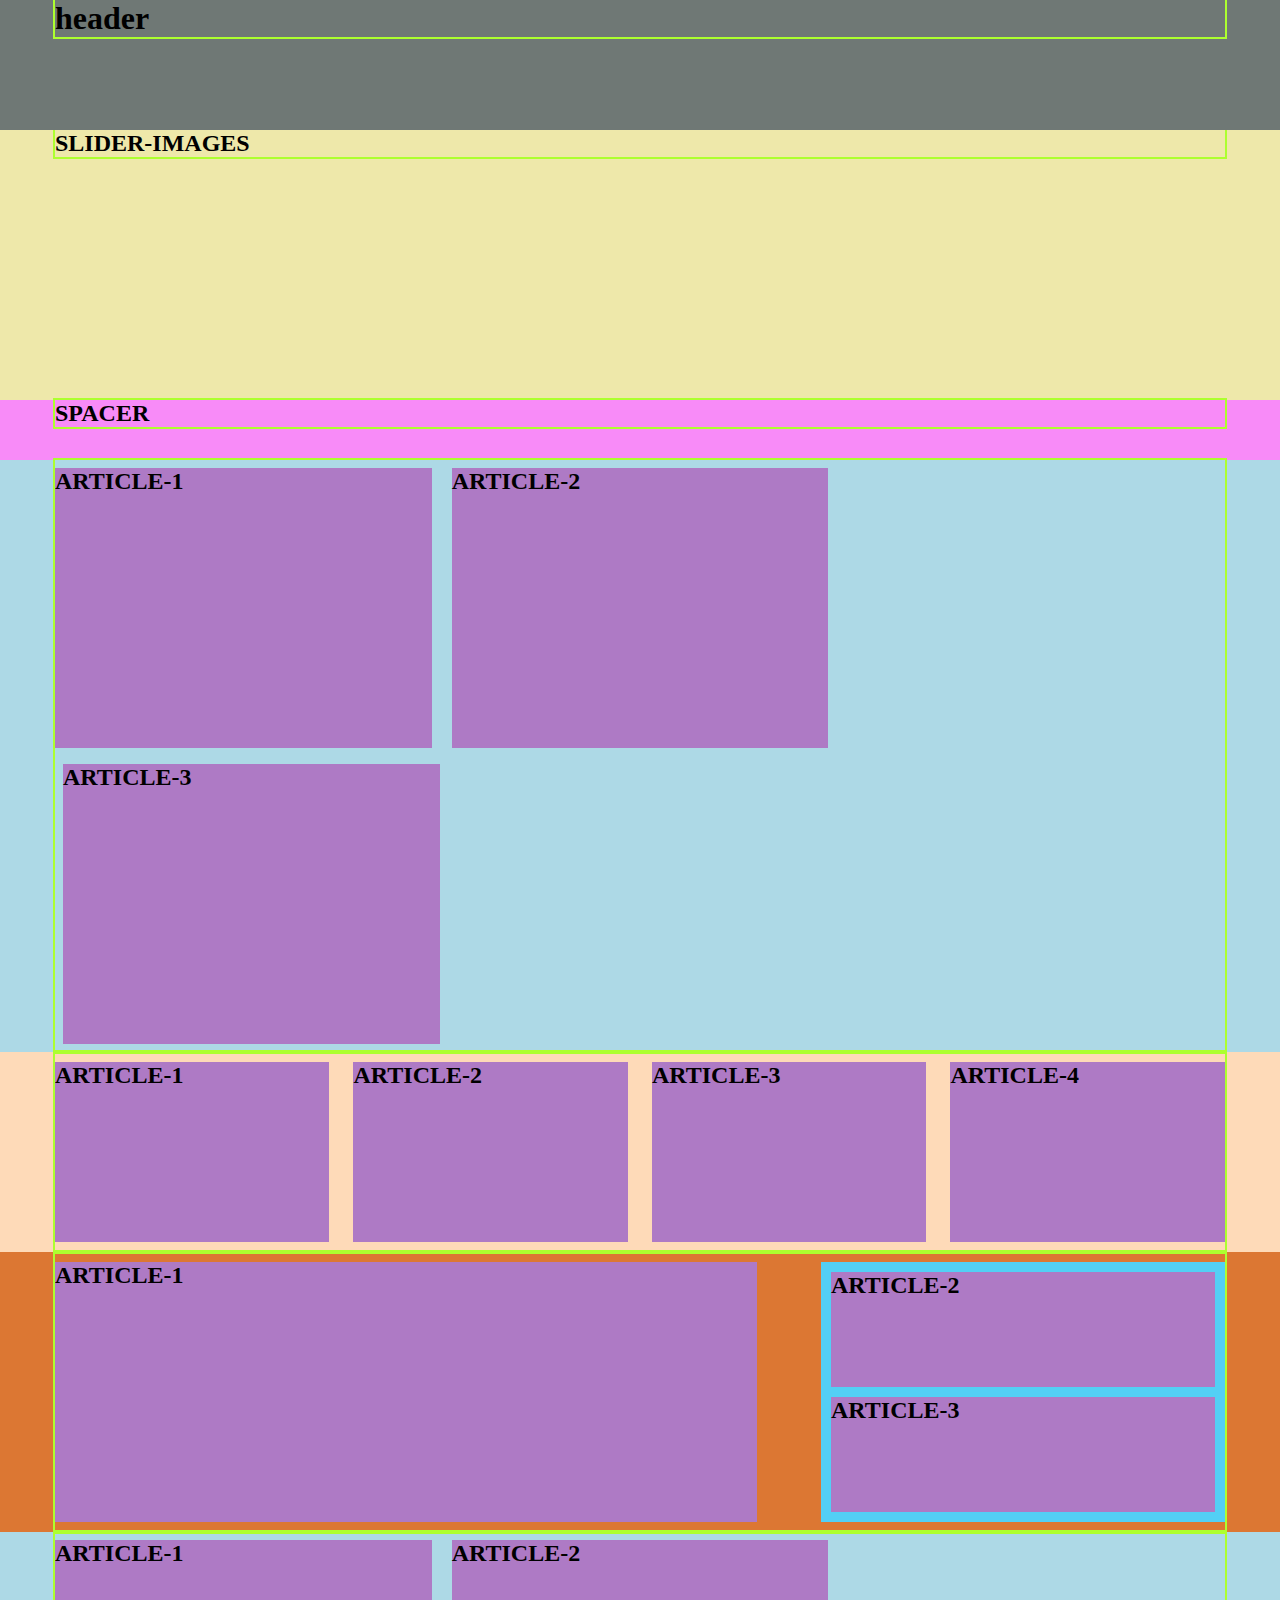
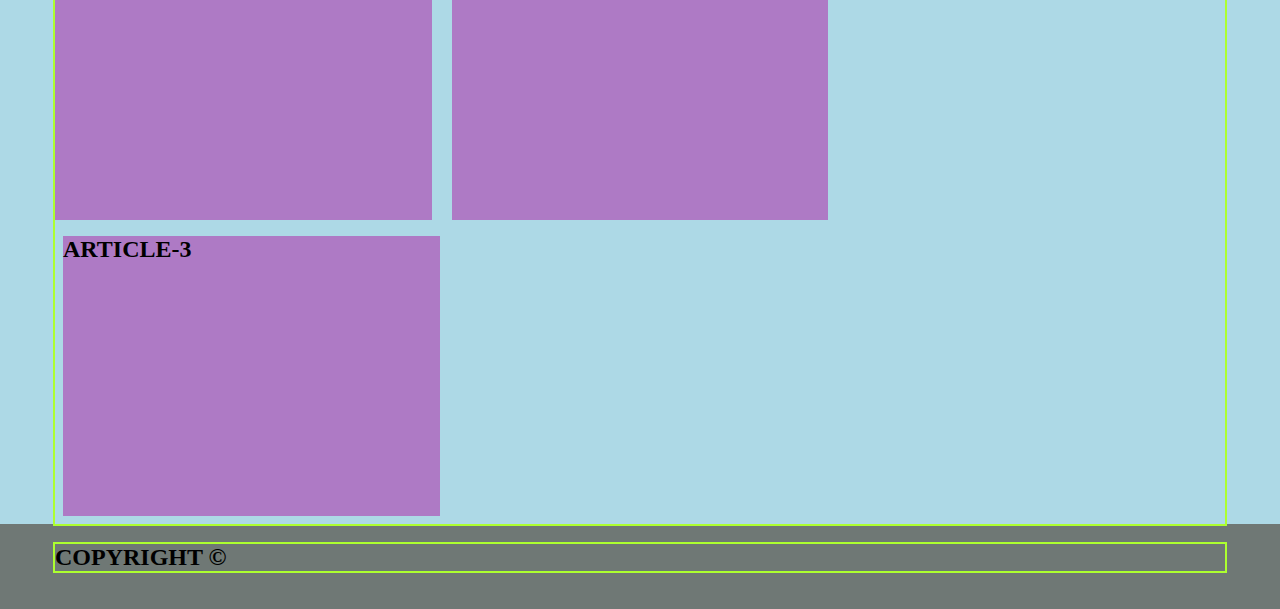
<file: index.html>
<!DOCTYPE html>
<html lang="en">

<head>
    <meta charset="UTF-8">
    <meta name="viewport" content="width=device-width, initial-scale=1.0">
    <title>Document</title>
    <link rel="stylesheet" href="styles.css">
</head>

<body>
    <!-- start header section here -->
    <div class="header">
        <div class="container">
            <h1>header</h1>
        </div>
    </div>
    <!-- start slider section here -->
    <div class="slider">
        <div class="container">
            <h2>SLIDER-IMAGES</h2>
        </div>
    </div>
    <!-- spacer section -->
    <div class="spacer">
        <div class="container">
            <h2>SPACER</h2>
        </div>
    </div>
    <!-- section-1 start here -->
    <div class="section-1">
        <div class="container">
            <div class="sec-1-article">
                <h2>ARTICLE-1</h2>
            </div>
            <div class="sec-1-article">
                <h2>ARTICLE-2</h2>
            </div>
            <div class="sec-1-article">
                <h2>ARTICLE-3</h2>
            </div>
        </div>
    </div>
    <!-- section-2 start here -->
    <div class="section-2">
        <div class="container">
            <div class="sec-2-article">
                <h2>ARTICLE-1</h2>
            </div>
            <div class="sec-2-article">
                <h2>ARTICLE-2</h2>
            </div>
            <div class="sec-2-article">
                <h2>ARTICLE-3</h2>
            </div>
            <div class="sec-2-article">
                <h2>ARTICLE-4</h2>
            </div>
        </div>
    </div>
    <!-- sectrion-3 start here  -->
    <div class="section-3">
        <div class="container">
            <div class="sec-3-article sec-3-article-1">
                <h2>ARTICLE-1</h2>
            </div>
            <div class="sec-3-article sec-3-article-2">
                <div class="sec-3-sub-article">
                    <h2>ARTICLE-2</h2>
                </div>
                <div class="sec-3-sub-article">
                    <h2>ARTICLE-3</h2>
                </div>
            </div>
            <!-- To solve float issue -->
            <div class="clear-both"></div>
        </div>
    </div>
    <!-- section-4 start here -->
    <div class="section-4">
        <div class="container">
            <div class="sec-4-article">
                <h2>ARTICLE-1</h2>
            </div>
            <div class="sec-4-article">
                <h2>ARTICLE-2</h2>
            </div>
            <div class="sec-4-article">
                <h2>ARTICLE-3</h2>
            </div>
        </div>
    </div>
    <!-- setion-5 start here  -->
    <div class="section-5">
        <div class="container">
            <h2>COPYRIGHT &copy;</h2>
        </div>
    </div>
</body>

</html>
</file>
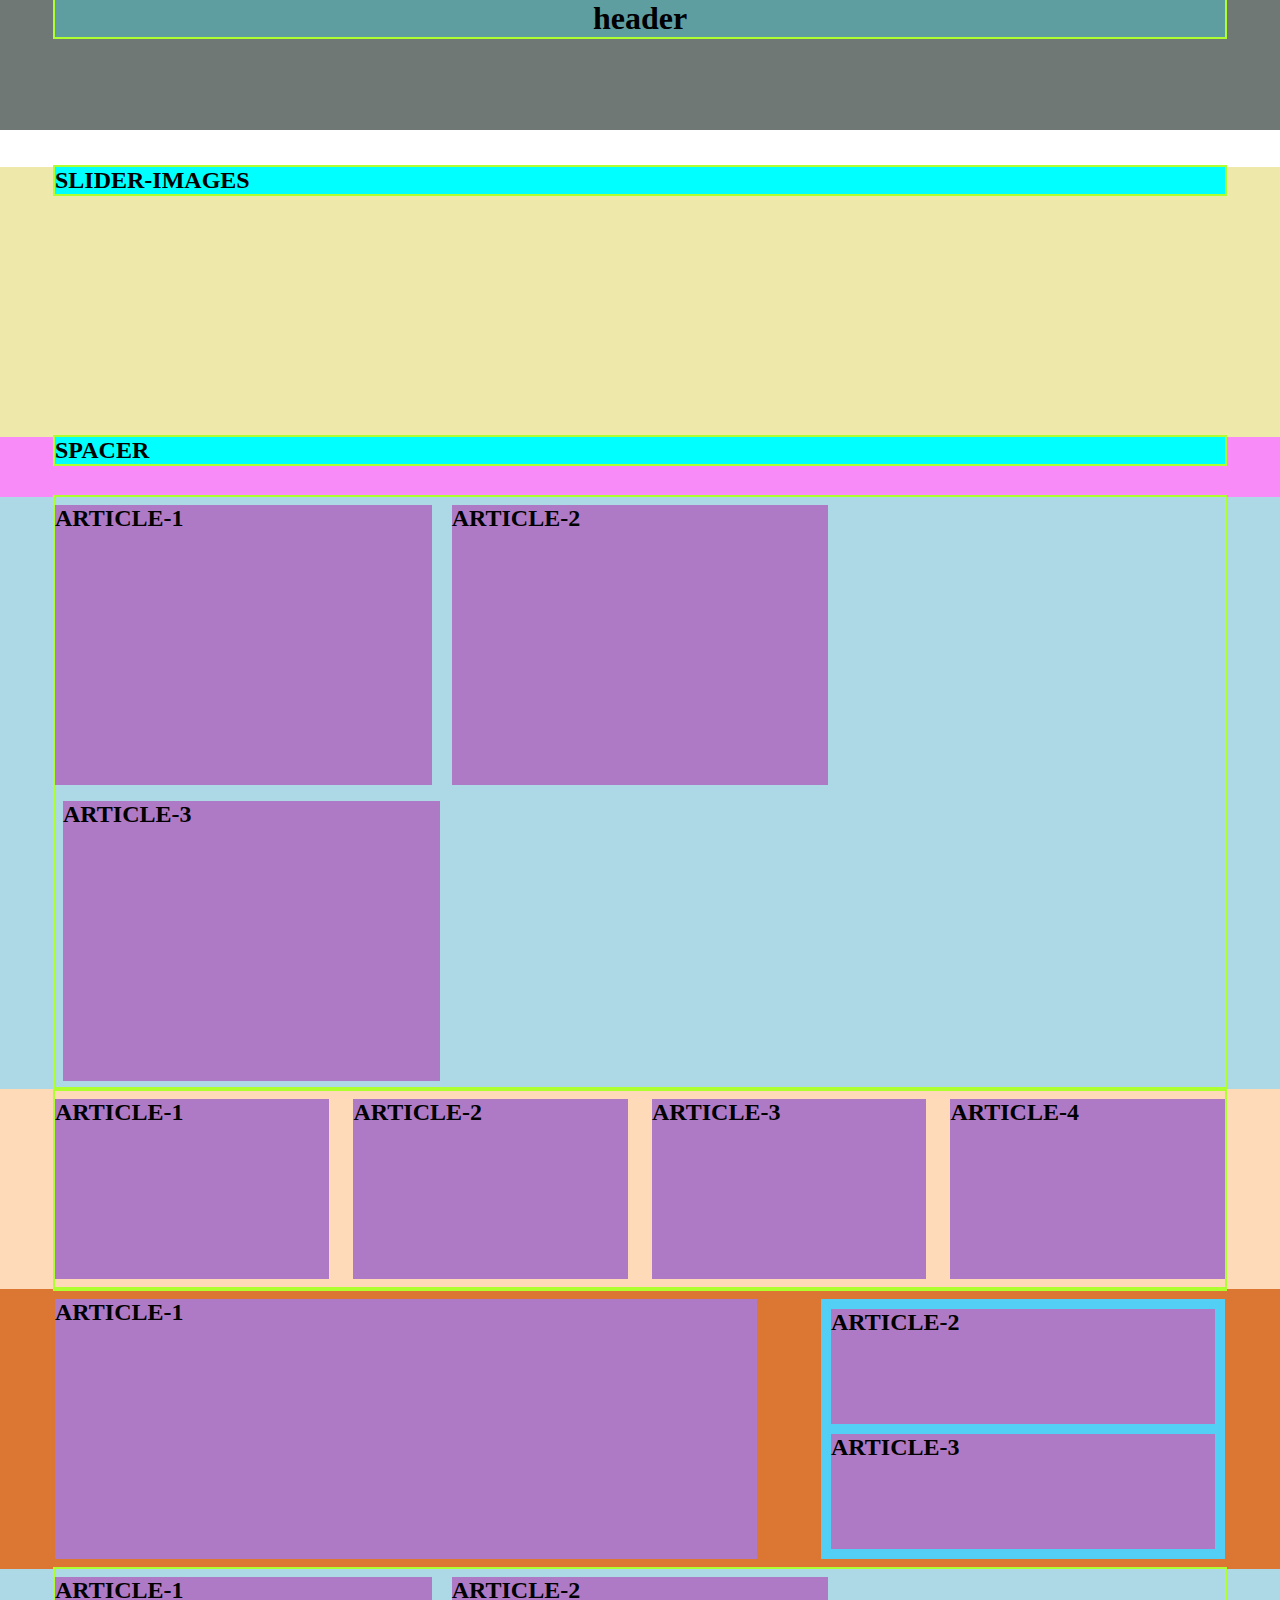
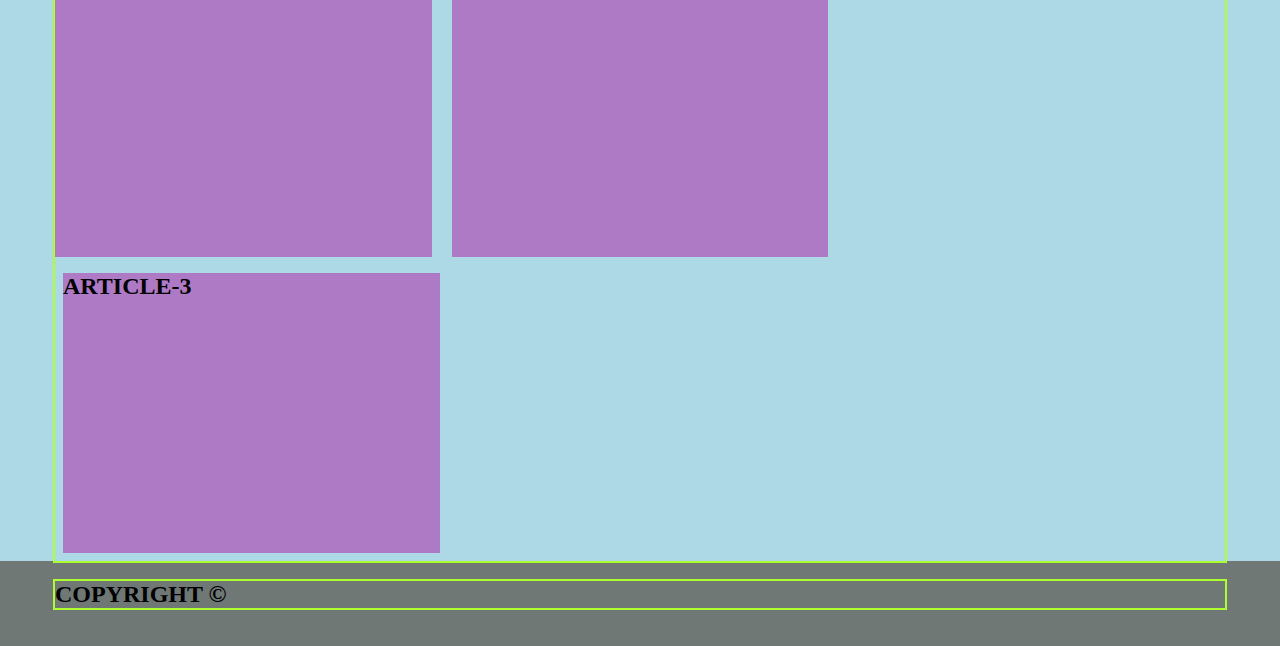
<file: combinators.html>
<!DOCTYPE html>
<html lang="en">
<head>
    <meta charset="UTF-8">
    <meta name="viewport" content="width=device-width, initial-scale=1.0">
    <title>Combinators</title>
    <link rel="stylesheet" href="styles.css">
    <style>
        * {
            margin: 0;
            padding: 0;
        }
        h1 {
            text-align: center;
            background-color: cadetblue;
            margin-bottom: 20px;
        }

        .slider > .container {
            background-color: aqua;
        }

        .spacer > .container {
            background-color: aqua;
        }
    </style>
</head>
<body>
    <h1>Combinators</h1>

    <!-- start header section here -->
    <div class="header">
        <div class="container">
            <h1>header</h1>
        </div>
    </div>
    <!-- start slider section here -->
    <div class="slider">
        <div class="container">
            <h2>SLIDER-IMAGES</h2>
        </div>
    </div>
    <!-- spacer section -->
    <div class="spacer">
        <div class="container">
            <h2>SPACER</h2>
        </div>
    </div>
    <!-- section-1 start here -->
    <div class="section-1">
        <div class="container">
            <div class="sec-1-article">
                <h2>ARTICLE-1</h2>
            </div>
            <div class="sec-1-article">
                <h2>ARTICLE-2</h2>
            </div>
            <div class="sec-1-article">
                <h2>ARTICLE-3</h2>
            </div>
        </div>
    </div>
    <!-- section-2 start here -->
    <div class="section-2">
        <div class="container">
            <div class="sec-2-article">
                <h2>ARTICLE-1</h2>
            </div>
            <div class="sec-2-article">
                <h2>ARTICLE-2</h2>
            </div>
            <div class="sec-2-article">
                <h2>ARTICLE-3</h2>
            </div>
            <div class="sec-2-article">
                <h2>ARTICLE-4</h2>
            </div>
        </div>
    </div>
    <!-- sectrion-3 start here  -->
    <div class="section-3">
        <div class="container">
            <div class="sec-3-article sec-3-article-1">
                <h2>ARTICLE-1</h2>
            </div>
            <div class="sec-3-article sec-3-article-2">
                <div class="sec-3-sub-article">
                    <h2>ARTICLE-2</h2>
                </div>
                <div class="sec-3-sub-article">
                    <h2>ARTICLE-3</h2>
                </div>
            </div>
        </div>
    </div>
    <!-- section-4 start here -->
    <div class="section-4">
        <div class="container">
            <div class="sec-4-article">
                <h2>ARTICLE-1</h2>
            </div>
            <div class="sec-4-article">
                <h2>ARTICLE-2</h2>
            </div>
            <div class="sec-4-article">
                <h2>ARTICLE-3</h2>
            </div>
        </div>
    </div>
    <!-- setion-5 start here  -->
    <div class="section-5">
        <div class="container">
            <h2>COPYRIGHT &copy;</h2>
        </div>
    </div>
</body>
</html>
</file>
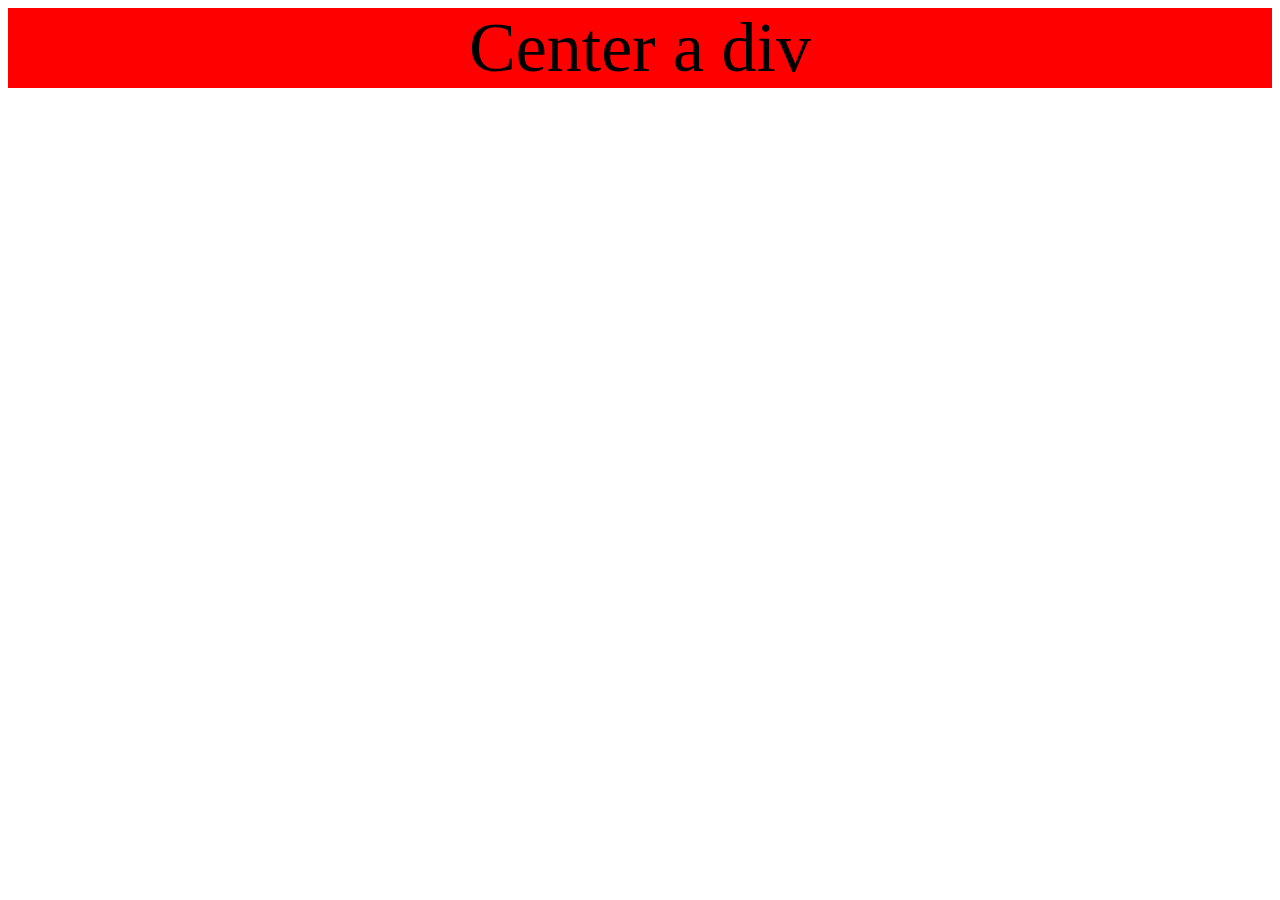
<file: hover.html>
<!DOCTYPE html>
<html lang="en">
<head>
    <meta charset="UTF-8">
    <meta name="viewport" content="width=device-width, initial-scale=1.0">
    <title>Hover</title>
    <style>
        div {
            background-color: red;
            height: 60;
            text-align: center;
            font-size: 70px;
        }

        div:hover {
            background-color: darkgreen;
            color: #fff;
        }
    </style>
</head>
<body>
    <div>Center a div</div>
</body>
</html>
</file>
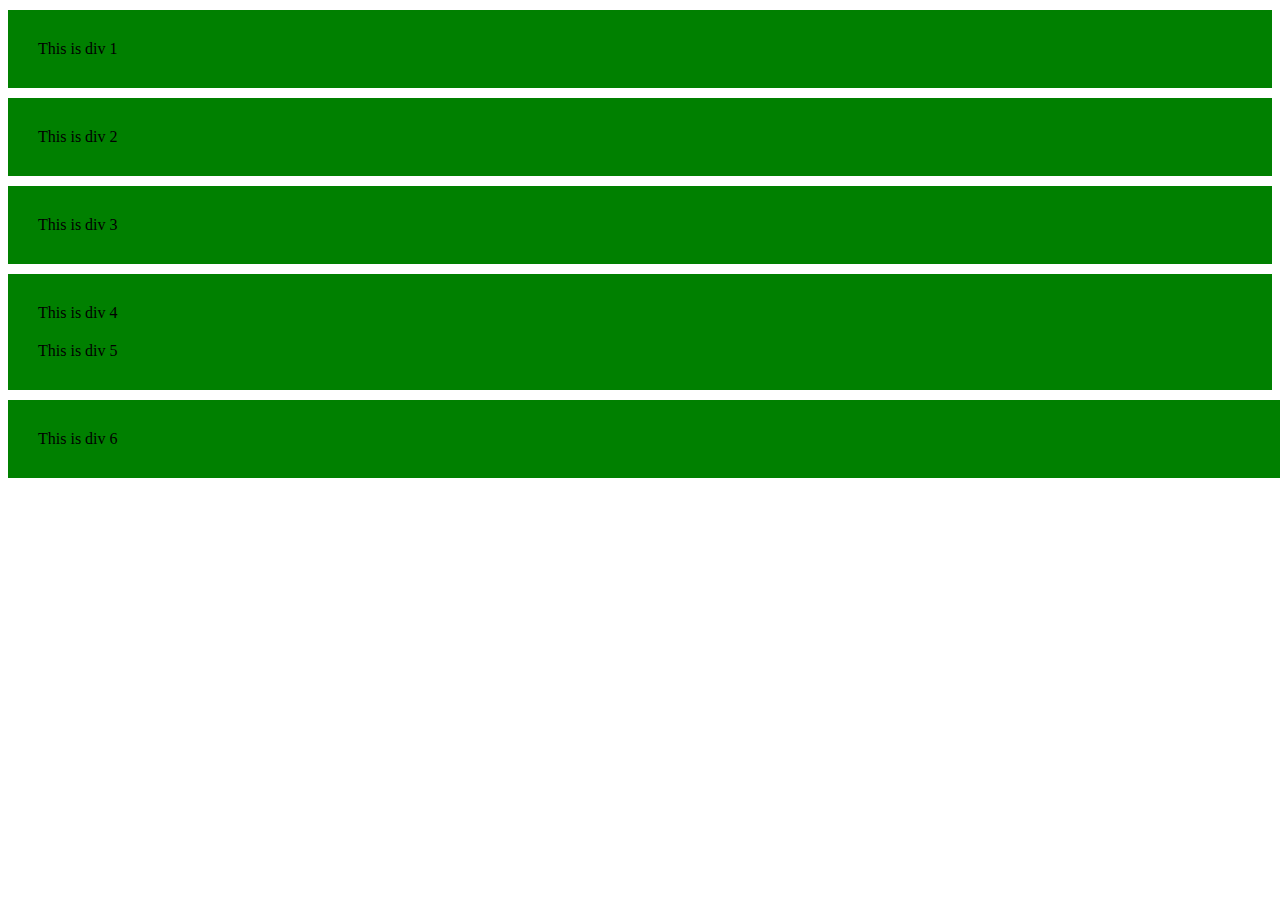
<file: margin.html>
<!DOCTYPE html>
<html lang="en">
<head>
    <meta charset="UTF-8">
    <meta name="viewport" content="width=device-width, initial-scale=1.0">
    <title>margin</title>
    <style>
        div {
            background-color: green;
            padding: 30px;
            margin: 10px 0px;
        }

        .negative-margin {
            margin-top: -50px;
        }
    </style>
</head>
<body>
    <div>This is div 1</div>
    <div>This is div 2</div>
    <div>This is div 3</div>
    <div>This is div 4</div>
    <div class="negative-margin">This is div 5</div>
    <div style="margin-right: -30px;">This is div 6</div>
</body>
</html>
</file>
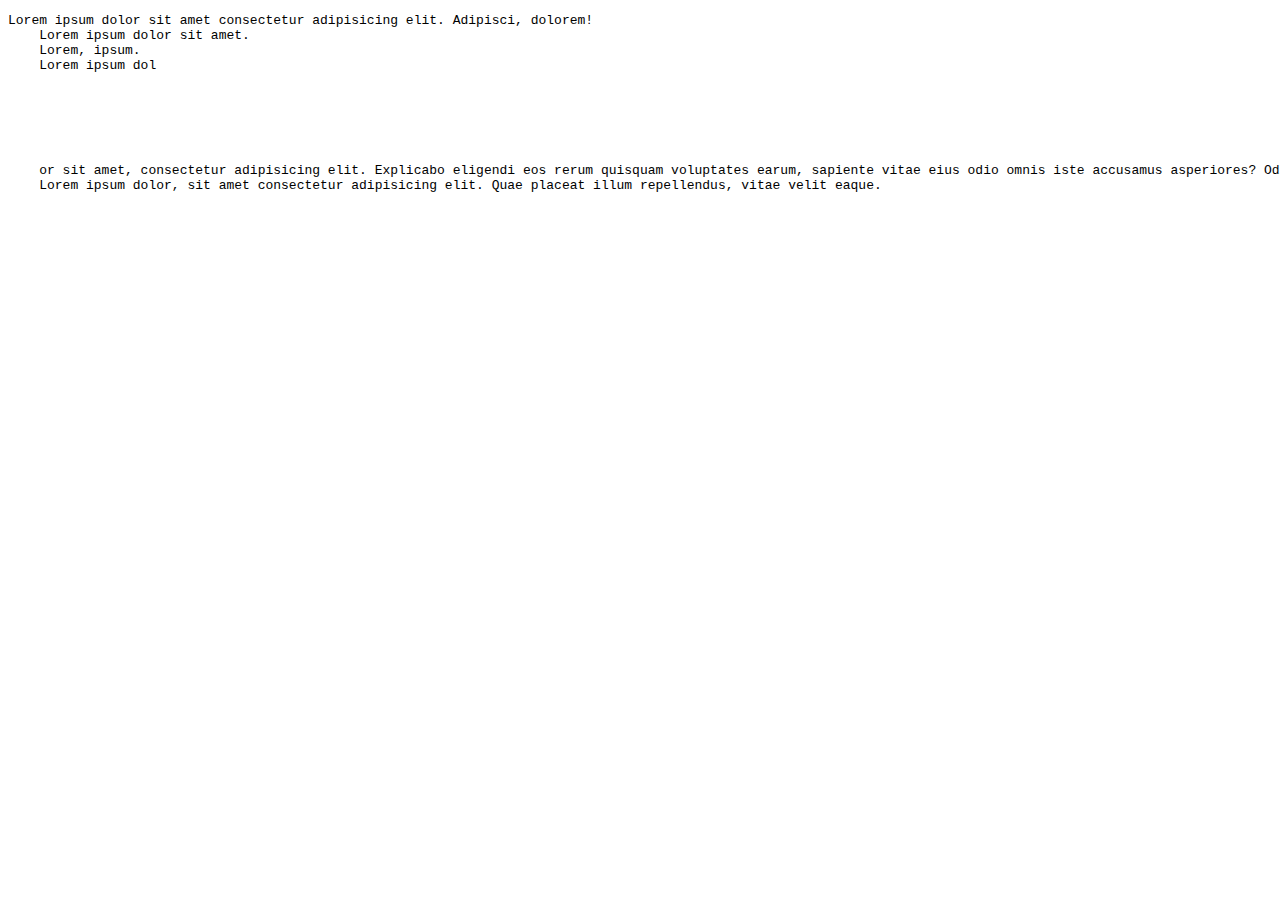
<file: pre-tag.html>
<!DOCTYPE html>
<html lang="en">

<head>
    <meta charset="UTF-8">
    <meta name="viewport" content="width=device-width, initial-scale=1.0">
    <title>Pre Tag</title>
</head>

<body>
    <pre>Lorem ipsum dolor sit amet consectetur adipisicing elit. Adipisci, dolorem!
    Lorem ipsum dolor sit amet.
    Lorem, ipsum.
    Lorem ipsum dol
    
    
    
    
    
    
    or sit amet, consectetur adipisicing elit. Explicabo eligendi eos rerum quisquam voluptates earum, sapiente vitae eius odio omnis iste accusamus asperiores? Odit consectetur molestias in, temporibus enim quaerat!
    Lorem ipsum dolor, sit amet consectetur adipisicing elit. Quae placeat illum repellendus, vitae velit eaque.
    </pre>
</body>

</html>
</file>
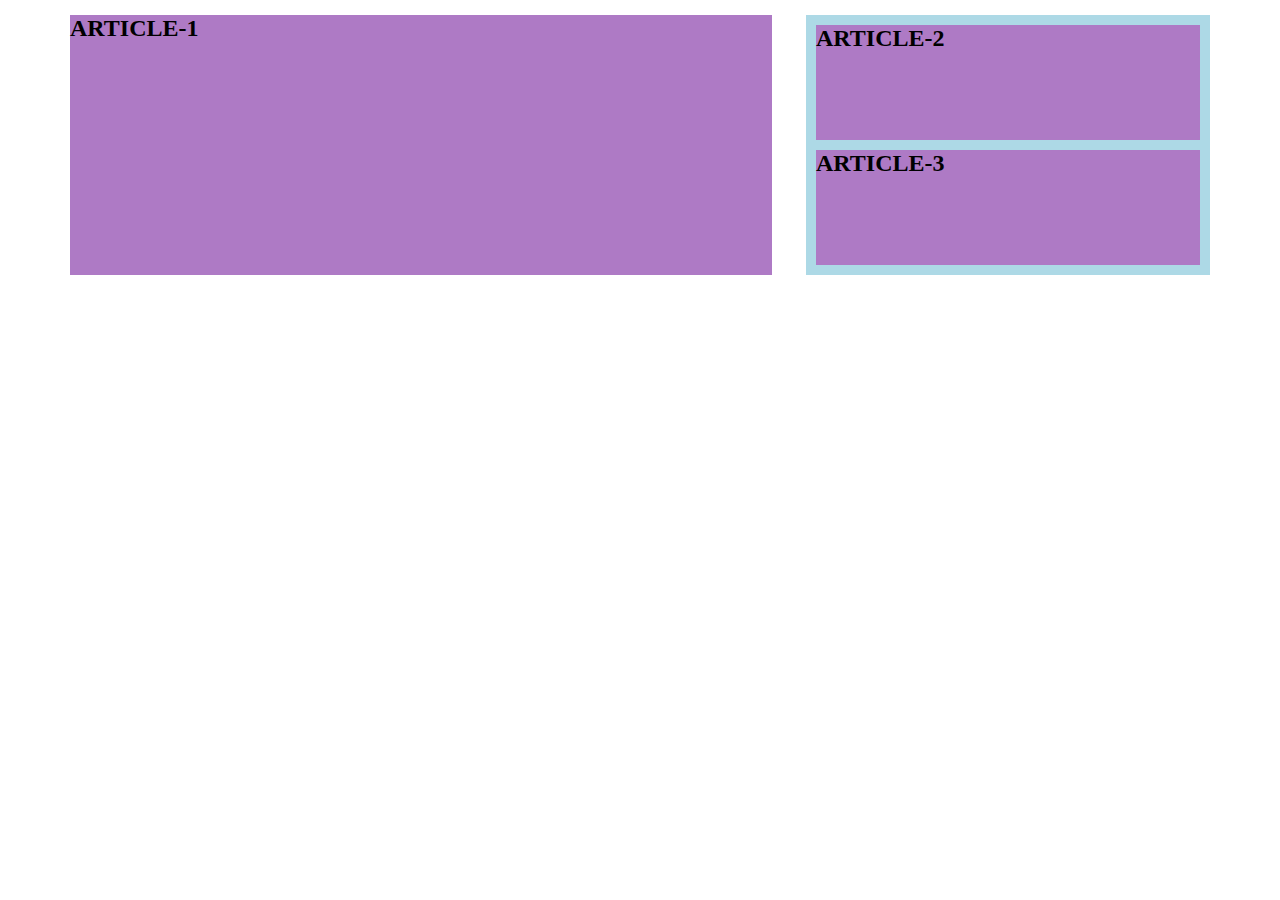
<file: section3.html>
<!DOCTYPE html>
<html lang="en">

<head>
    <meta charset="UTF-8">
    <meta name="viewport" content="width=device-width, initial-scale=1.0">
    <title>Document</title>
    <style>
        /* universal selctor */
        * {
            margin: 0;
            padding: 0;
        }

        .container {
            width: 1170px;
            margin: 0 auto;
        }

        /* Section 3 - 1 Article and 2 Sub-Articles */
        .section-3 {
            background-color: #dc7733;
        }

        .sec-3-article {
            background-color: #ae7ac5;
            margin: 15px;
        }

        .sec-3-article-1 {
            width: 60%;
            float: left !important;
            height: 260px;
        }

        .sec-3-article-2 {
            width: 34.532%;
            float: right !important;
            background-color: #add9e6;
        }

        /* 2 Sub-Articles */
        .sec-3-sub-article {
            height: 115px;
            background-color: #ae7ac5;
            margin: 10px;
        }
    </style>
</head>

<body>
    <!-- sectrion-3 start here  -->
    <div class="section-3">
        <div class="container">
            <div class="sec-3-article sec-3-article-1">
                <h2>ARTICLE-1</h2>
            </div>
            <div class="sec-3-article sec-3-article-2">
                <div class="sec-3-sub-article">
                    <h2>ARTICLE-2</h2>
                </div>
                <div class="sec-3-sub-article">
                    <h2>ARTICLE-3</h2>
                </div>
            </div>
        </div>
    </div>
</body>

</html>
</file>
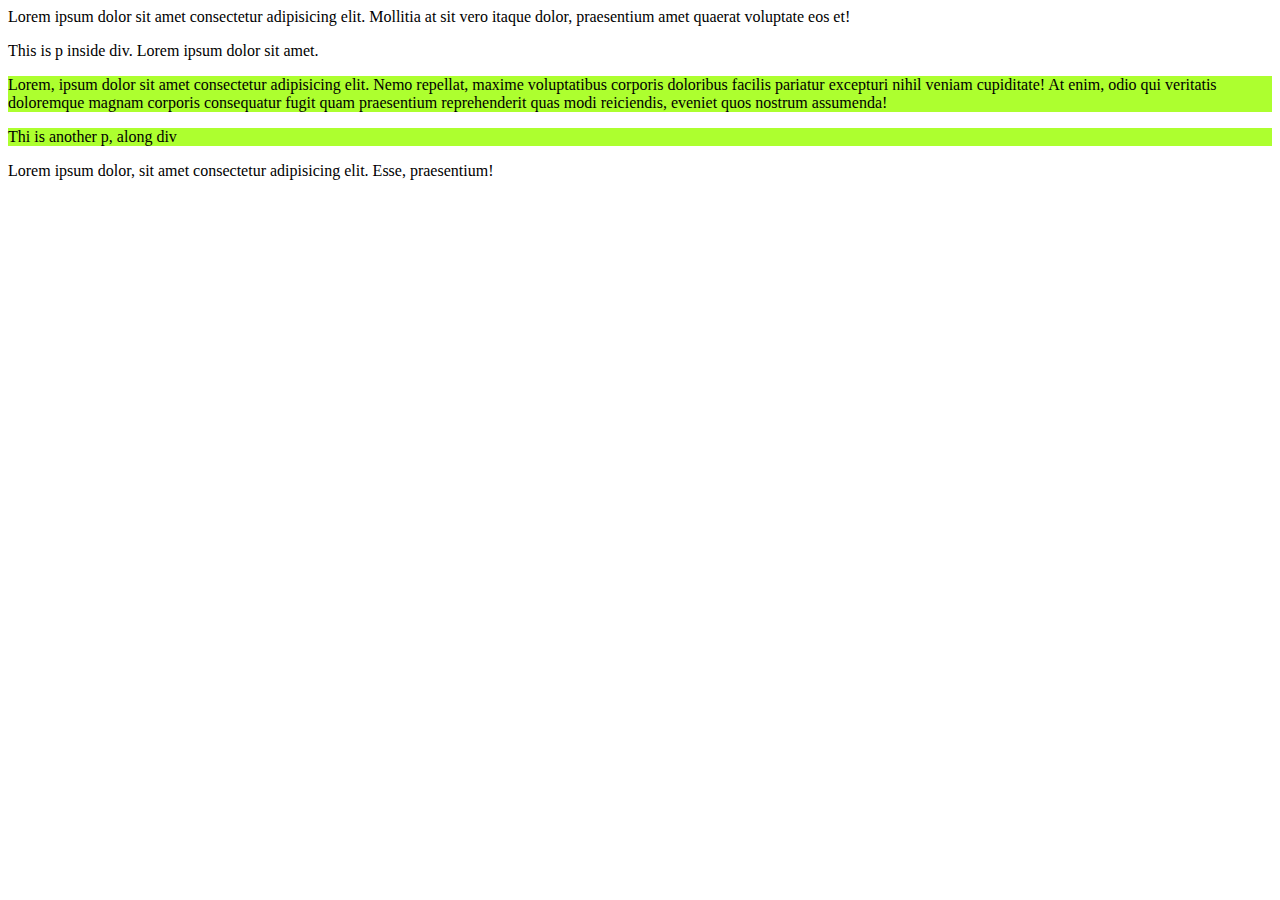
<file: sibling-combinators.html>
<!DOCTYPE html>
<html lang="en">

<head>
    <meta charset="UTF-8">
    <meta name="viewport" content="width=device-width, initial-scale=1.0">
    <title>Sibling- Behn Bhai</title>
    <style>
        div ~ p {
            background-color: greenyellow;
        }
    </style>
</head>

<body>
    <section>
        <div>
            Lorem ipsum dolor sit amet consectetur adipisicing elit. Mollitia at sit vero itaque dolor, praesentium amet
            quaerat voluptate eos et!
            <p>This is p inside div. Lorem ipsum dolor sit amet.</p>
        </div>
        <p>Lorem, ipsum dolor sit amet consectetur adipisicing elit. Nemo repellat, maxime voluptatibus corporis
            doloribus
            facilis pariatur excepturi nihil veniam cupiditate! At enim, odio qui veritatis doloremque magnam corporis
            consequatur fugit quam praesentium reprehenderit quas modi reiciendis, eveniet quos nostrum assumenda!</p>

        <p>Thi is another p, along div</p>
    </section>
    <div>
        <p>Lorem ipsum dolor, sit amet consectetur adipisicing elit. Esse, praesentium!</p>
    </div>
</body>

</html>
</file>
<file: styles.css>
/* universal selector */
 * {
    margin: 0;
    padding: 0;
 }
 .container {
    width: 1170px;
    margin: 0 auto;
    outline: 2px solid greenyellow;
    z-index: 11;
 }

 .clear-both {
    clear: both;
 }
 /* css start here */
 .header {
    background-color:#6f7875;
    height: 130px;
    position: fixed;
    width: 100%;
    top: 0px;
}
.slider {
    background-color: #eee8aa;
    height: 270px;
    margin-top: 130px;
}
.spacer {
    background-color: #f88bf8;
    height: 60px;
}
/* section-1 there are 3 article */
.section-1 {
    background-color: #add9e6;
    /* height: 300px; */
}
.sec-1-article {
    background-color: #ae7ac5;
    height: 280px;
    width: 32.196%;
    display: inline-block;
    margin: 8px;
}

/* Remove left and right margin from first and last elements resp. */
.section-1 .container .sec-1-article:first-of-type {
    margin-left: 0px;
}
.section-1 .container .sec-1-article:last-of-type {
    margin-right: 0px;
}
/*############ Section 1 CSS Ends ############ */

/* section-2 there are 4 article */
.section-2 {
    background-color: #fedab8;
    /* height: 200px; */
}
.sec-2-article {
    background-color: #ae7ac5;
    height: 180px;
    width: 23.459%;
    display: inline-block;
    margin: 10px;
}

/* remove left and right margin from first and last element */
.section-2 .container .sec-2-article:first-of-type {
    margin-left: 0px;
}
.section-2 .container .sec-2-article:last-of-type {
    margin-right: 0px;
}
/* ############# Section 2 CSS Ends########## */

/* Section 3 - 1 Article and 2 Sub-Articles */
.section-3 {
    background-color: #dc7733;
    height: 280px;
}

.sec-3-article {
    background-color:  #ae7ac5;
    margin: 10px;
}

.sec-3-article-1 {
    width: 60%;
    float: left !important;
    height: 260px;
}

.sec-3-article-2 {
    width: 34.532%;
    float: right !important;
    background-color: #53cff5;
}

.section-3 .container .sec-3-article-1:first-of-type {
    margin-left: 0px;
}

.section-3 .container .sec-3-article-2 {
    margin-right: 0px;
}
/* 2 Sub-Articles */
.sec-3-sub-article {
    height: 115px;
    background-color: #ae7ac5;
    margin: 10px;
}

/* remove left and right margin from first and last element */
.section-3 .container .sec-3-article .sec-3-article-1 .sec-3-article-2 .sec-3-sub-article:first-of-type {
    margin: 0px;
}
/* ############ section 3 CSS Ends */
.section-4 {
    background-color: #add9e6;
    /* height: 300px; */
}
.sec-4-article {
    background-color: #ae7ac5;
    height: 280px;
    width: 32.1966%;
    display: inline-block;
    margin: 8px;
}


/* Remove left and right margin from first and last elements resp. */
.section-4 .container .sec-4-article:first-of-type {
    margin-left: 0px;
}
.section-4 .container .sec-4-article:last-of-type {
    margin-right: 0px;
}
/* ########## Section 4 CSS Ends ########## */

.section-5 {
    background-color: #6f7875;
    height: 45px;
    padding: 20px;
}
</file>
